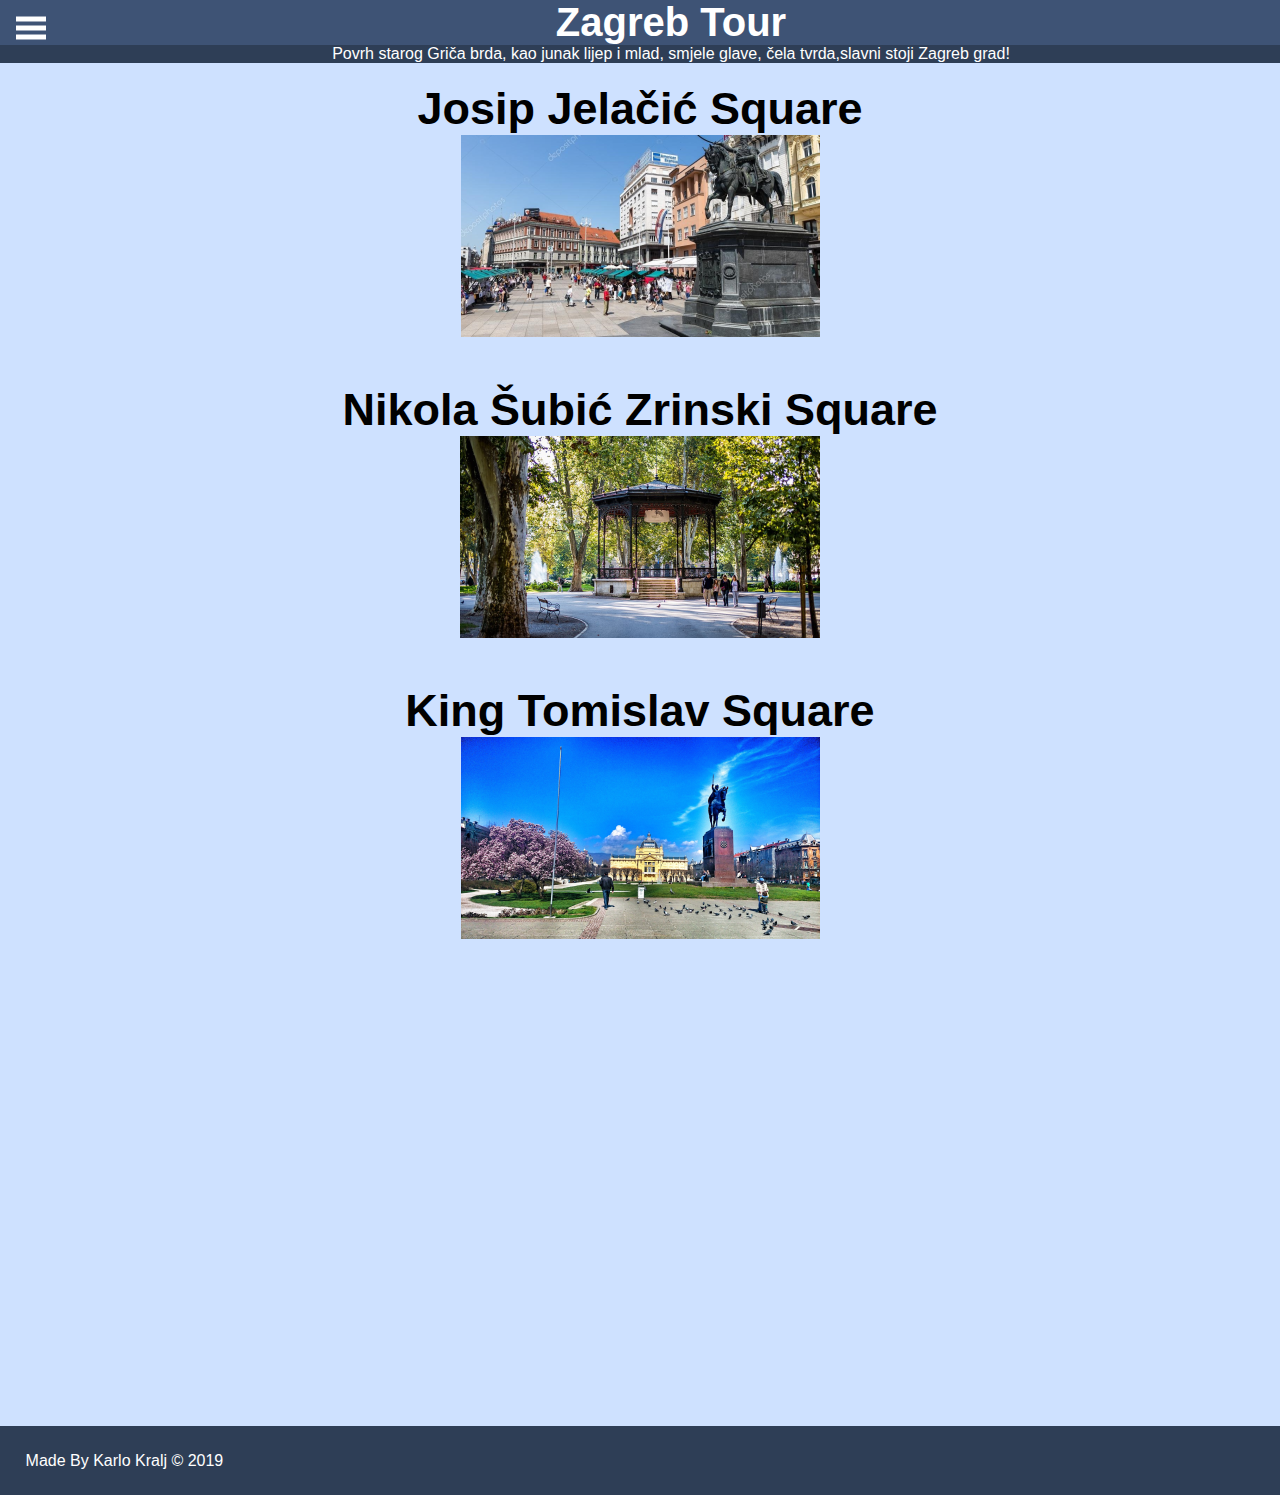
<file: index.html>
<!DOCTYPE html>
<html>
<head>
	<meta name="viewport" content="width=device-width, inital-scale=1.0">
	<link rel="stylesheet" type="text/css" href="./style/style.css">
	<title>Zagreb Tour | Home</title>
</head>

<body>
	<header>
		<div class = "heading1">
			<a href="#" onclick="openMenu()">
				<svg width="30" height="30">
					<path d="M0, 5 30, 5" stroke="#fff" stroke-width="5"/>
					<path d="M0, 14 30, 14" stroke="#fff" stroke-width="5"/>
					<path d="M0, 23 30, 23" stroke="#fff" stroke-width="5"/>
				</svg>
			</a>
			<h1 onclick="index()">Zagreb Tour</h1>
		</div>
	 	<div class = "head-bar">
			<p>Povrh starog Griča brda, kao junak lijep i mlad, smjele glave, čela tvrda,slavni stoji Zagreb grad!</p>
	 	</div>
	</header>

	<div id="side-menu" class="side-bar">
		<a href="#" class="btn-close" onclick="closeMenu()">&times;</a>
		<a href="#">History</a>
		<a href="#">Poetry</a>
		<a href="#">Museums</a>
	</div>

	<section class="container" id="main">
		<div class = "grid-container">
			<div class="grid-item">
				<h2>Josip Jelačić Square</h2>
				<img src="./images/trg.png" onclick="jelacic()">
			</div>
			<div class = "grid-item">
				<h2>Nikola Šubić Zrinski Square</h2>
				<img src="./images/zrinja.png" onclick="zrinski()">
			</div>
			<div class = "grid-item">
				<h2>King Tomislav Square</h2>
				<img src="./images/tomek.png" onclick="tomislav()">
			</div>
		</div>
	</section>
		<div id="space">

		</div>

	<footer class = "footer1">
		<p>Made By Karlo Kralj &copy; 2019</p>
	</footer>

<script src="./js/main.js"></script>
</body>
</html>
</file>
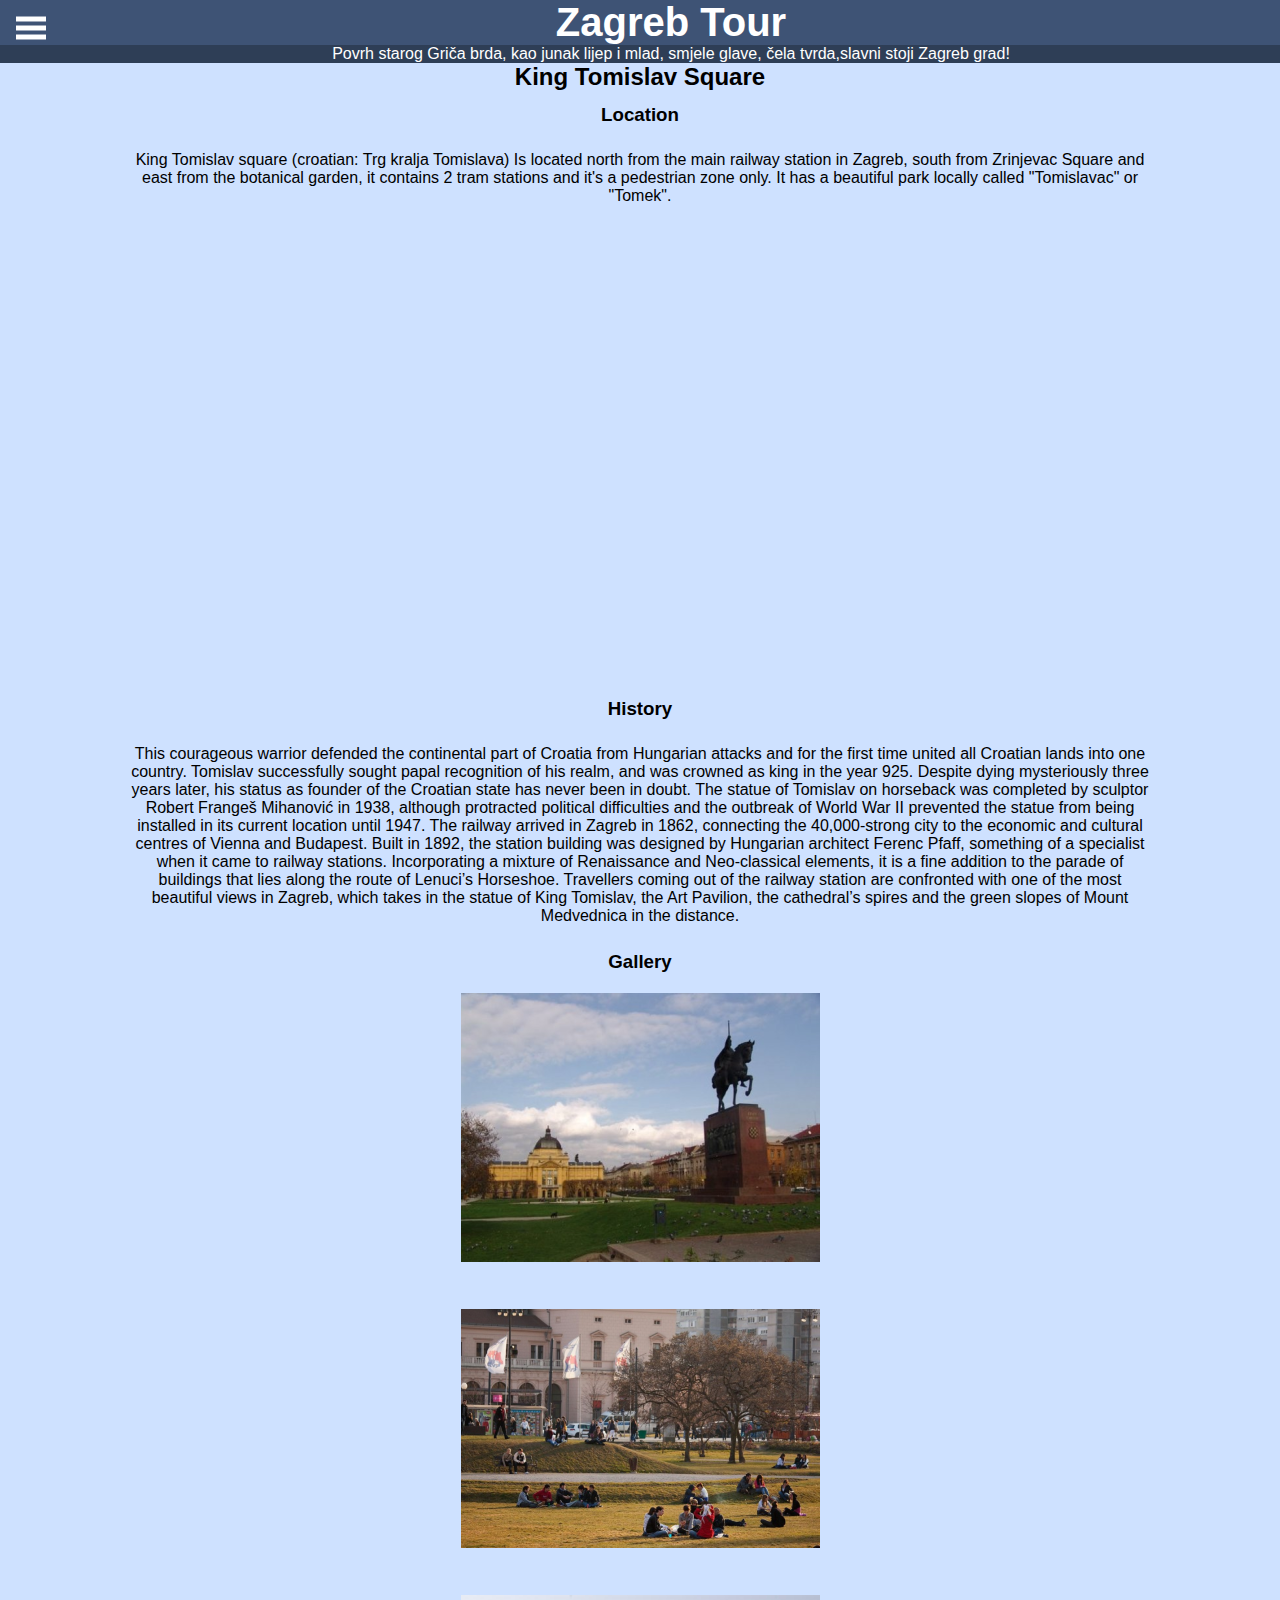
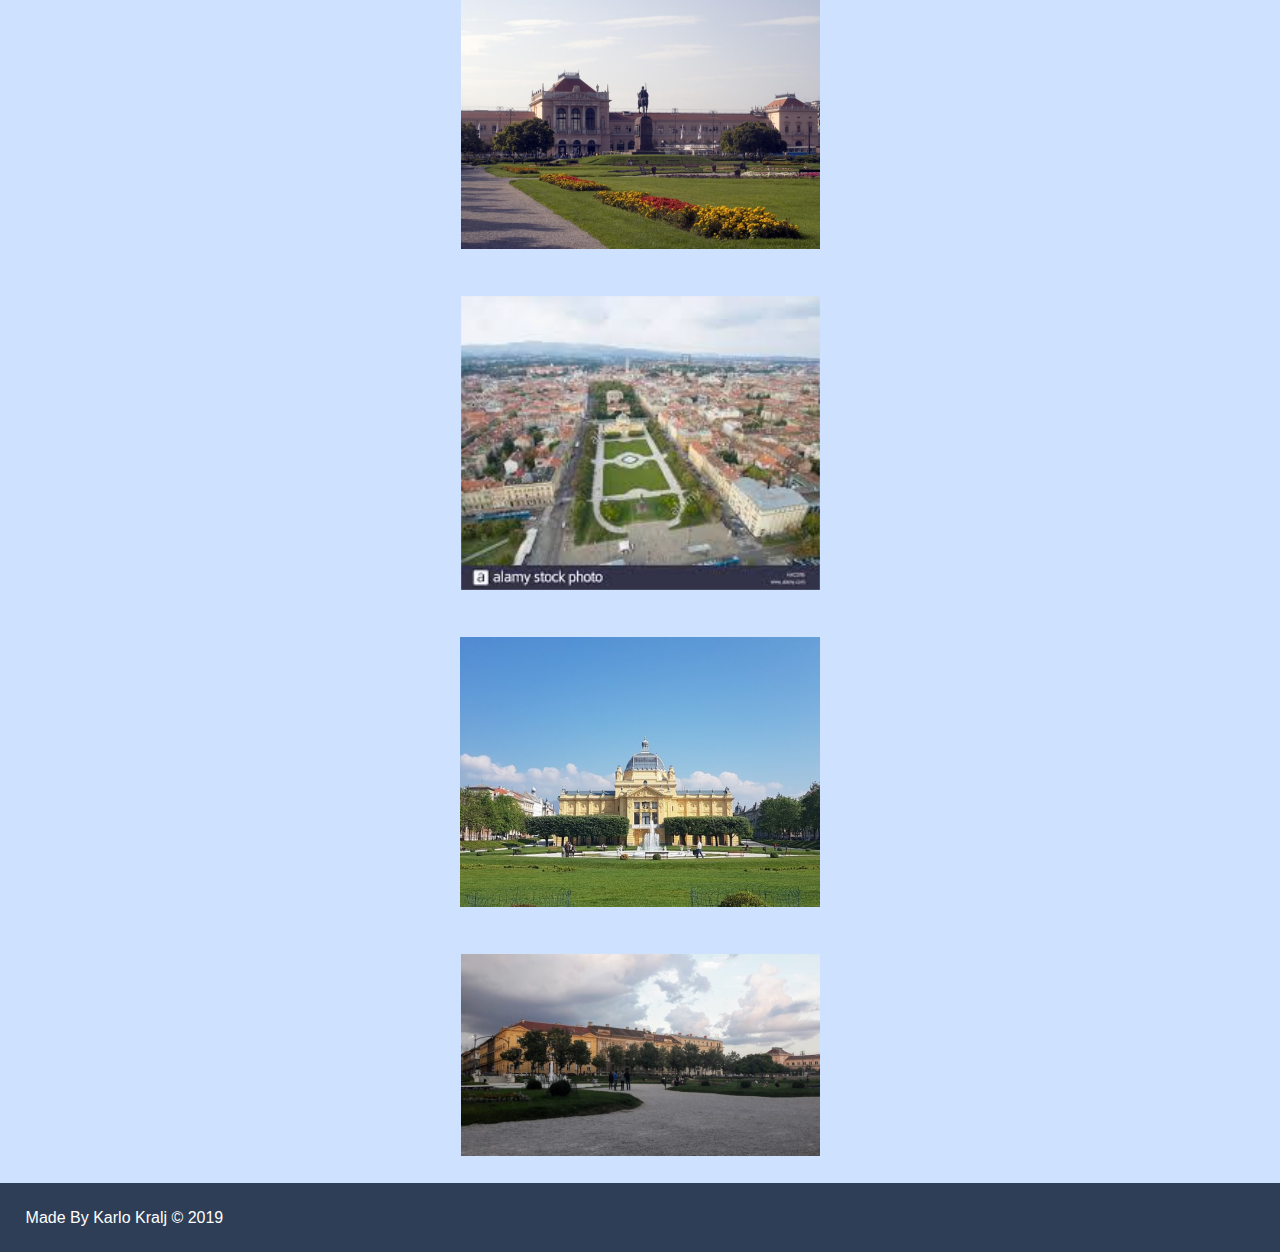
<file: tomek.html>
<!DOCTYPE html>
<html>
<head>
	<meta name="viewport" content="width=device-width, inital-scale=1.0">
	<link rel="stylesheet" type="text/css" href="./style/style.css">
	<title>Zagreb Tour | Kralja Tomislava</title>
</head>

<body>
	<header>
		<div class = "heading1">
			<a href="#" onclick="openMenu()">
				<svg width="30" height="30">
					<path d="M0, 5 30, 5" stroke="#fff" stroke-width="5"/>
					<path d="M0, 14 30, 14" stroke="#fff" stroke-width="5"/>
					<path d="M0, 23 30, 23" stroke="#fff" stroke-width="5"/>
				</svg>
			</a>
			<h1 onclick="index()">Zagreb Tour</h1>
		</div>
		<div class = "head-bar">
			<p>Povrh starog Griča brda, kao junak lijep i mlad, smjele glave, čela tvrda,slavni stoji Zagreb grad!</p>
		</div>
	</header>
		
	<div id="side-menu" class="side-bar">
		<a href="#" class="btn-close" onclick="closeMenu()">&times;</a>
		<a href="#">History</a>
		<a href="#">Poetry</a>
		<a href="#">Museums</a>
	</div>
	
	<section class = "container">
		<h2>King Tomislav Square</h2>
		<h3>Location</h3>
		<div class="text-box">
			<p>King Tomislav square (croatian: Trg kralja Tomislava) Is located north from the main railway station in Zagreb, south from Zrinjevac Square and east from the botanical garden,
				it contains 2 tram stations and it's a pedestrian zone only. It has a beautiful park locally called "Tomislavac" or "Tomek".
			</p>
		</div>
		<div class="map">
				<iframe src="https://www.google.com/maps/embed?pb=!1m18!1m12!1m3!1d2781.295463054635!2d15.976527515892846!3d45.80534077910646!2m3!1f0!2f0!3f0!3m2!1i1024!2i768!4f13.1!3m3!1m2!1s0x4765d6f850400275%3A0x7300798311973397!2sTrg+kralja+Tomislava!5e0!3m2!1shr!2shr!4v1554058125393!5m2!1shr!2shr" width="600" height="450" frameborder="0" style="border:0" allowfullscreen></iframe>
		</div>	
		<h3>History</h3>
		<div class="text-box">
			<p>This courageous warrior defended the continental part of Croatia from Hungarian attacks and for the first time united all Croatian lands into one country. 
				Tomislav successfully sought papal recognition of his realm, and was crowned as king in the year 925. Despite dying mysteriously three years later, his status as founder of the Croatian state has never been in doubt.
				The statue of Tomislav on horseback was completed by sculptor Robert Frangeš Mihanović in 1938, although protracted political difficulties and the outbreak of World War II prevented the statue from being installed in its
				current location until 1947.

				The railway arrived in Zagreb in 1862, connecting the 40,000-strong city to the economic and cultural centres of Vienna and Budapest.
				Built in 1892, the station building was designed by Hungarian architect Ferenc Pfaff, something of a specialist when it came to railway stations.
				Incorporating a mixture of Renaissance and Neo-classical elements, it is a fine addition to the parade of buildings that lies along the route of Lenuci’s Horseshoe.
				Travellers coming out of the railway station are confronted with one of the most beautiful views in Zagreb, which takes in the statue of King Tomislav, the Art Pavilion, 
				the cathedral’s spires and the green slopes of Mount Medvednica in the distance.
		</div>
		<h3>Gallery</h3>
		<div class="gallery">
			<div class="grid-container">
				<div class="grid-item">
					<img src="./images/tomek1.png" alt="Could not load :(">
				</div>
				<div class="grid-item">
					<img src="./images/tomek2.png" alt="Could not load :(">
				</div>
				<div class="grid-item">
					<img src="./images/tomek3.png" alt="Could not load :(">
				</div>
				<div class="grid-item">
					<img src="./images/tomek4.png" alt="Could not load :(">
				</div>
				<div class="grid-item">
					<img src="./images/tomek5.png" alt="Could not load :(">
				</div>
				<div class="grid-item">
					<img src="./images/tomek6.png" alt="Could not load :(">
				</div>
			</div>
		</div>
	</section>
	
	<footer class="footer1">
		<p>Made By Karlo Kralj &copy; 2019</p>
	</footer>
	<script src="./js/main.js"></script>
</body>
</html>
</file>
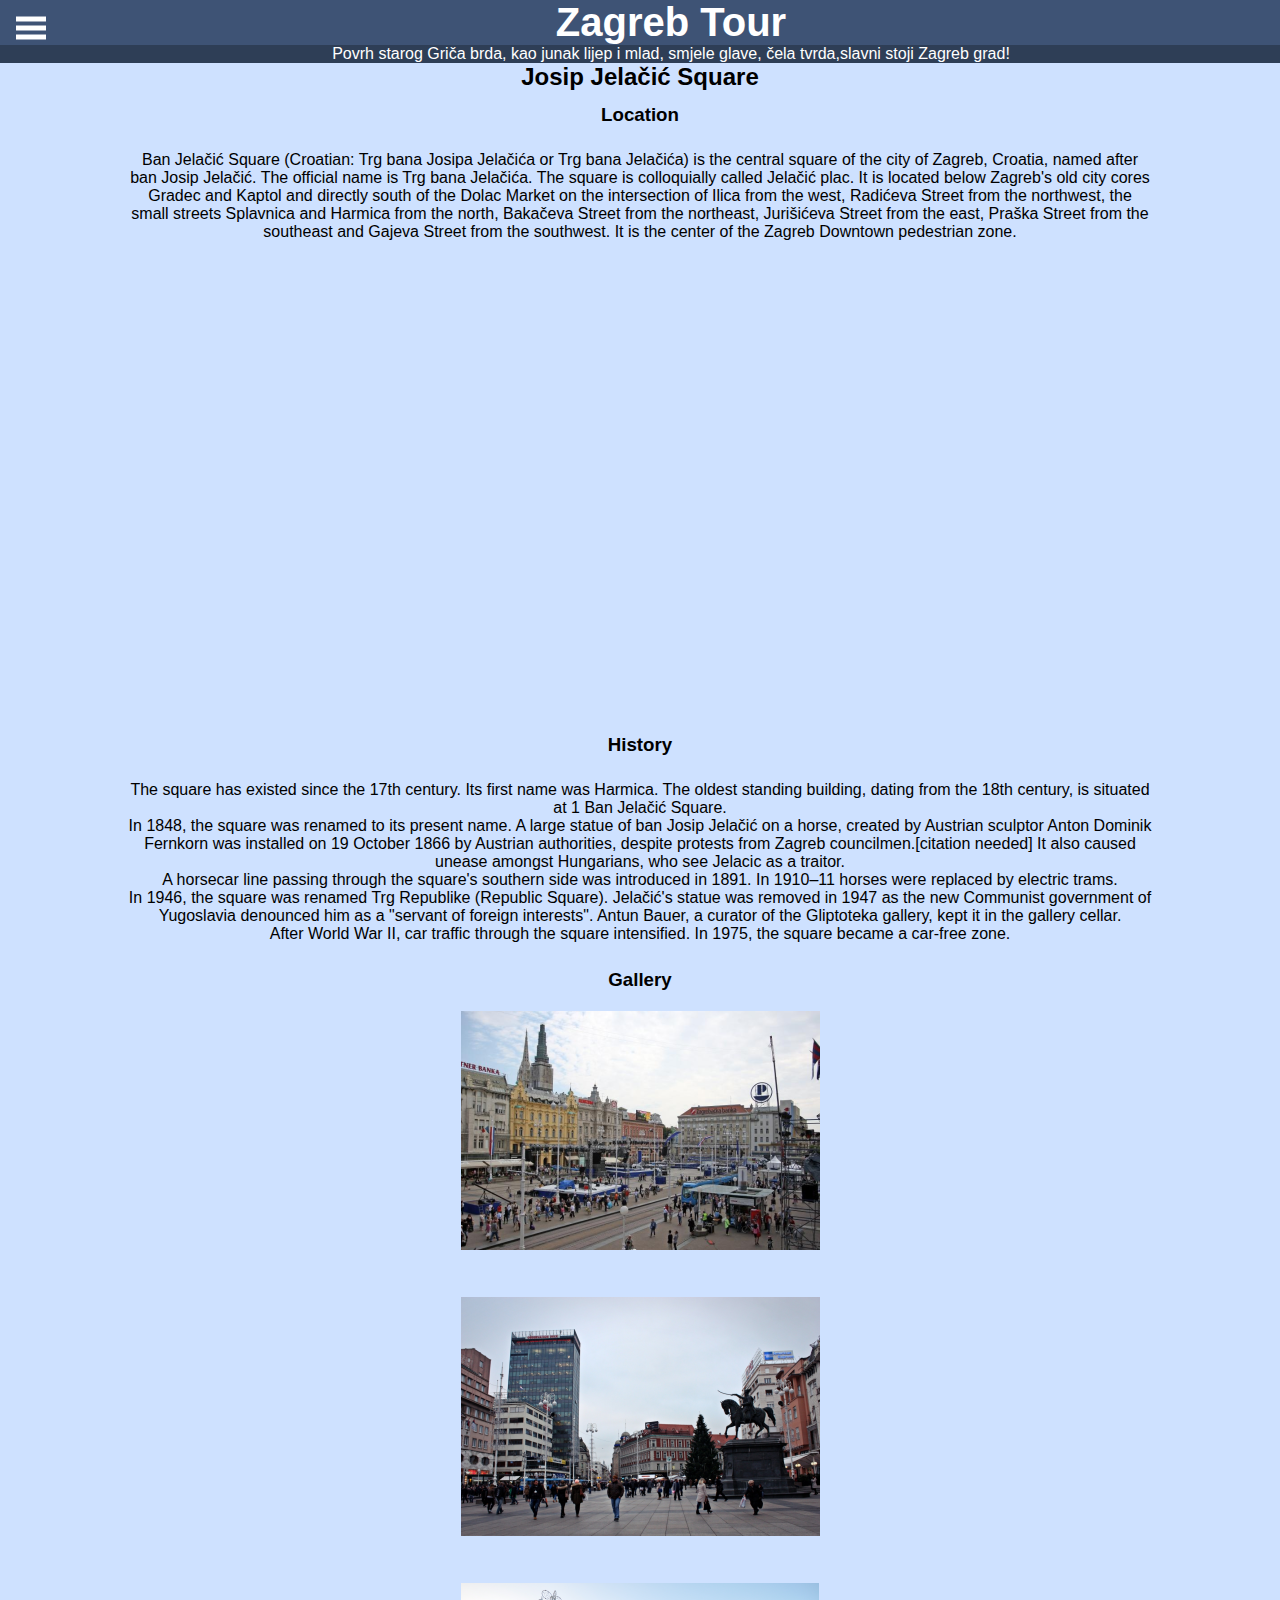
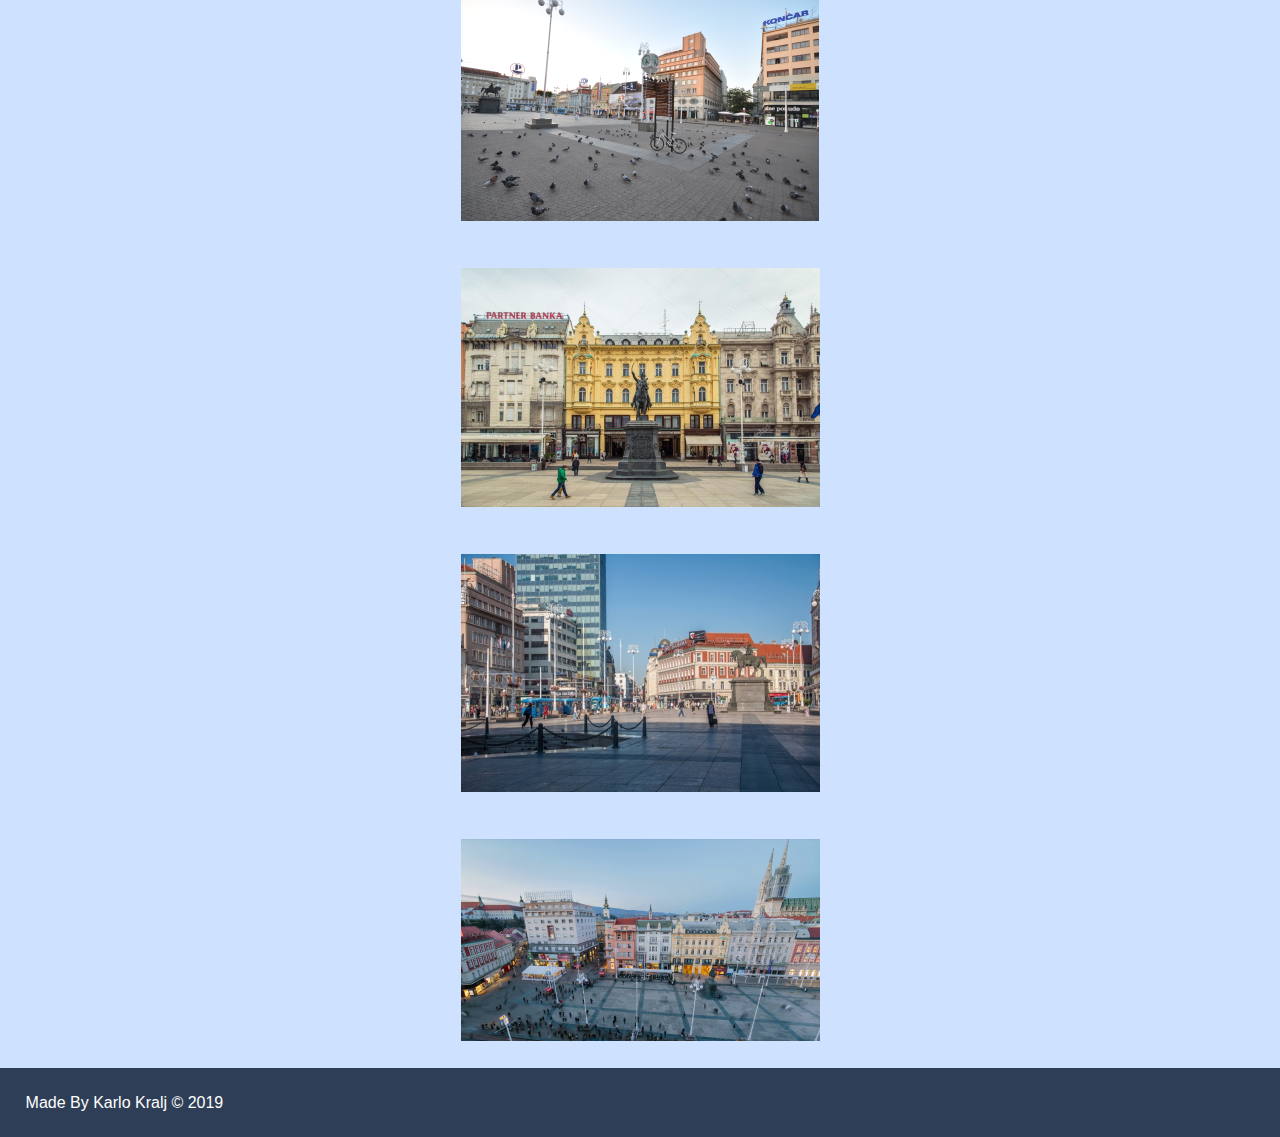
<file: trg.html>
<!DOCTYPE html>
<html>
<head>
	<meta name="viewport" content="width=device-width, inital-scale=1.0">
	<link rel="stylesheet" type="text/css" href="./style/style.css">
	<title>Zagreb Tour | Bana Josipa Jelačića</title>
</head>

<body>
	<header>
		<div class = "heading1">
			<a href="#" onclick="openMenu()">
				<svg width="30" height="30">
					<path d="M0, 5 30, 5" stroke="#fff" stroke-width="5"/>
					<path d="M0, 14 30, 14" stroke="#fff" stroke-width="5"/>
					<path d="M0, 23 30, 23" stroke="#fff" stroke-width="5"/>
				</svg>
			</a>
			<h1 onclick="index()">Zagreb Tour</h1>
		</div>
		<div class = "head-bar">
			<p>Povrh starog Griča brda, kao junak lijep i mlad, smjele glave, čela tvrda,slavni stoji Zagreb grad!</p>
		</div>
	</header>
		
	<div id="side-menu" class="side-bar">
		<a href="#" class="btn-close" onclick="closeMenu()">&times;</a>
		<a href="#">History</a>
		<a href="#">Poetry</a>
		<a href="#">Museums</a>
	</div>

	<section class = "container">
		<h2>Josip Jelačić Square</h2>
		<h3>Location</h3>
		<div class="text-box">
			<p>Ban Jelačić Square (Croatian: Trg bana Josipa Jelačića or Trg bana Jelačića) is the central square of the city of Zagreb, Croatia, named after ban Josip Jelačić. The official name is Trg bana Jelačića.
				The square is colloquially called Jelačić plac. 
				It is located below Zagreb's old city cores Gradec and Kaptol and directly south of the Dolac Market on the intersection of Ilica from the west, Radićeva Street from the northwest, 
				the small streets Splavnica and Harmica from the north, Bakačeva Street from the northeast, Jurišićeva Street from the east, Praška Street from the southeast and Gajeva Street from the southwest.
				It is the center of the Zagreb Downtown pedestrian zone.</p>
		</div>
		<div class="map">
			<iframe src="https://www.google.com/maps/embed?pb=!1m18!1m12!1m3!1d2780.9120364852206!2d15.975835666869234!3d45.81302003343484!2m3!1f0!2f0!3f0!3m2!1i1024!2i768!4f13.1!3m3!1m2!1s0x4765d6fdc2523427%3A0x38ba0548d814fdc9!2sTrg+bana+Josipa+Jela%C4%8Di%C4%87a%2C+10000%2C+Zagreb!5e0!3m2!1shr!2shr!4v1554043910372!5m2!1shr!2shr" width="600" height="450" frameborder="0" style="border:0" allowfullscreen></iframe>
		</div>	
		<h3>History</h3>
		<div class="text-box">
			<p>The square has existed since the 17th century. Its first name was Harmica. The oldest standing building, dating from the 18th century, is situated at 1 Ban Jelačić Square.
				<br>
					In 1848, the square was renamed to its present name. A large statue of ban Josip Jelačić on a horse, created by Austrian sculptor Anton Dominik Fernkorn was installed on 19 October 1866 by Austrian authorities,
					 despite protests from Zagreb councilmen.[citation needed] It also caused unease amongst Hungarians, who see Jelacic as a traitor.
					<br>
					A horsecar line passing through the square's southern side was introduced in 1891. In 1910–11 horses were replaced by electric trams.
					<br>
					In 1946, the square was renamed Trg Republike (Republic Square). Jelačić's statue was removed in 1947 as the new Communist government of Yugoslavia denounced him as a "servant of foreign interests".
					 Antun Bauer, a curator of the Gliptoteka gallery, kept it in the gallery cellar.
					<br>
					After World War II, car traffic through the square intensified. In 1975, the square became a car-free zone.</p>
		</div>
		<h3>Gallery</h3>
		<div class="gallery">
			<div class="grid-container">
				<div class="grid-item">
					<img src="./images/trg1.png" alt="Could not load :(">
				</div>
				<div class="grid-item">
					<img src="./images/trg2.png" alt="Could not load :(">
				</div>
				<div class="grid-item">
					<img src="./images/trg3.png" alt="Could not load :(">
				</div>
				<div class="grid-item">
					<img src="./images/trg4.png" alt="Could not load :(">
				</div>
				<div class="grid-item">
					<img src="./images/trg5.png" alt="Could not load :(">
				</div>
				<div class="grid-item">
					<img src="./images/trg6.png" alt="Could not load :(">
				</div>
			</div>
		</div>
	</section>

	<footer class="footer1">
			<p>Made By Karlo Kralj &copy; 2019</p>
	</footer>
	<script src="./js/main.js"></script>
</body>
</html>
</file>
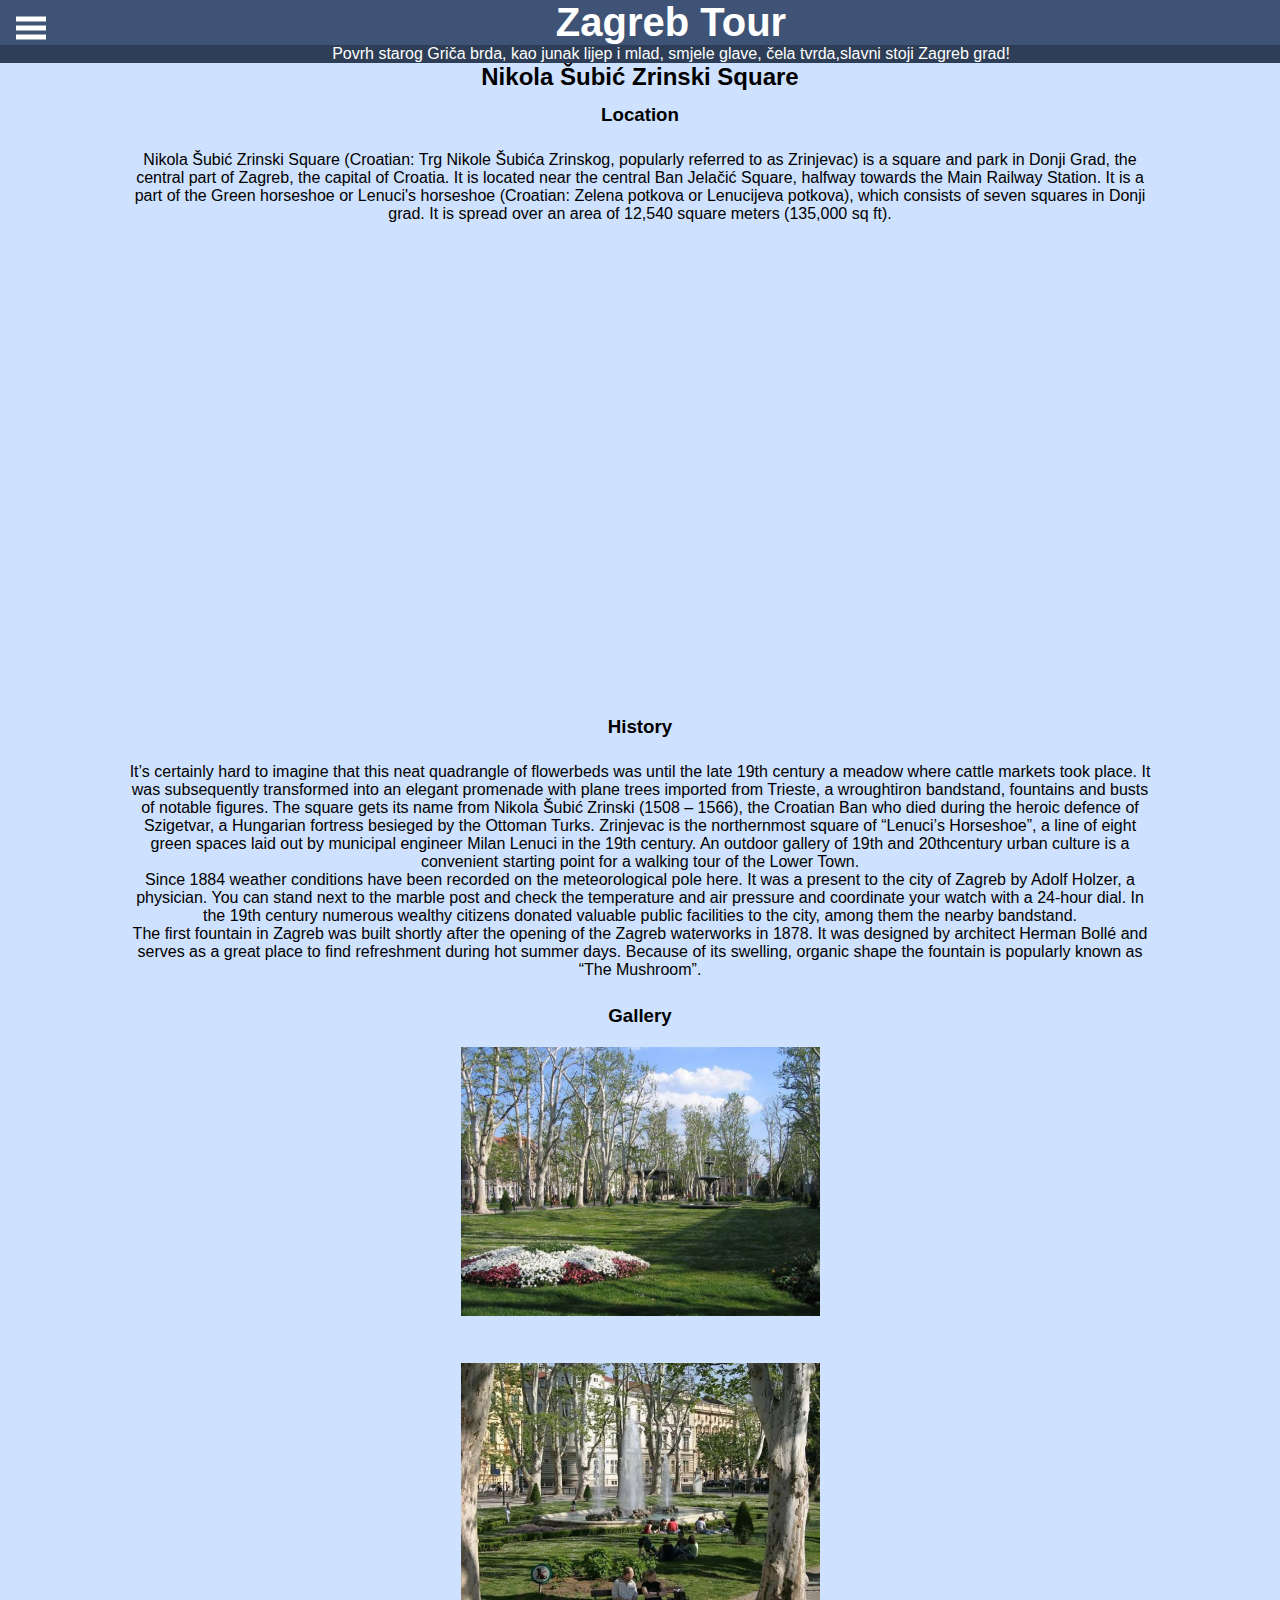
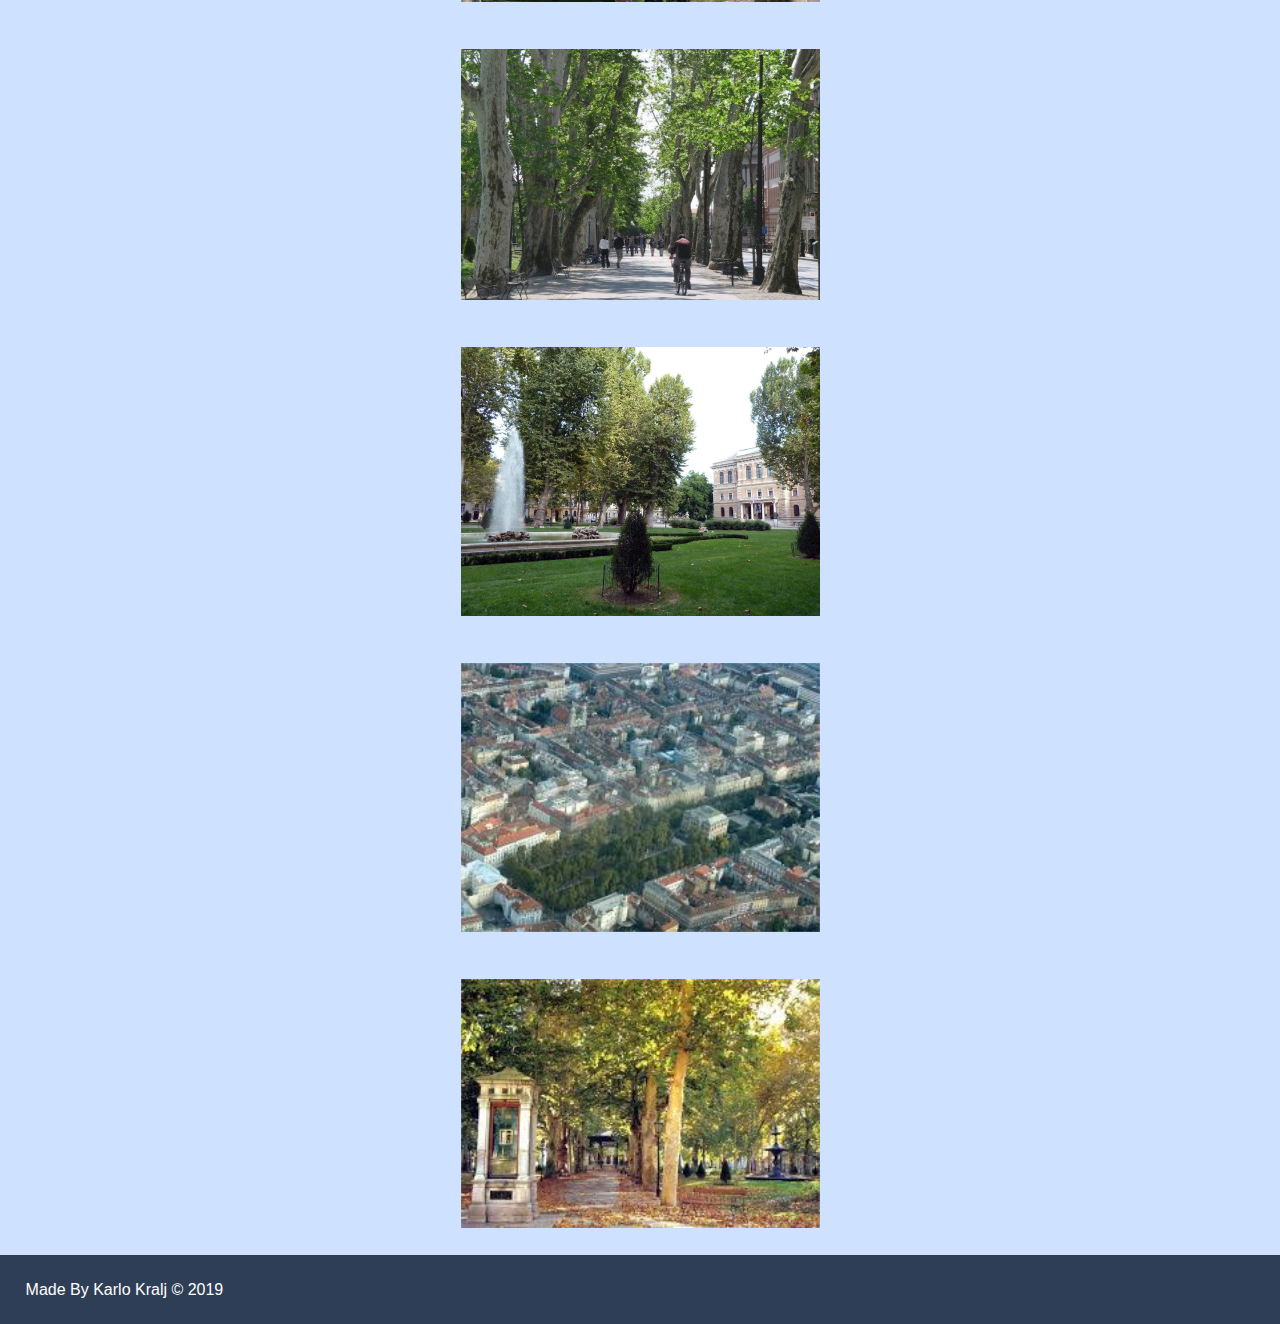
<file: zrinja.html>
<!DOCTYPE html>
<html>
<head>
	<meta name="viewport" content="width=device-width, inital-scale=1.0">
	<link rel="stylesheet" type="text/css" href="./style/style.css">
	<title>Zagreb Tour | Nikole Šubića Zrinskog</title>
</head>

<body>
	<header>
		<div class = "heading1">
			<a href="#" onclick="openMenu()">
				<svg width="30" height="30">
					<path d="M0, 5 30, 5" stroke="#fff" stroke-width="5"/>
					<path d="M0, 14 30, 14" stroke="#fff" stroke-width="5"/>
					<path d="M0, 23 30, 23" stroke="#fff" stroke-width="5"/>
				</svg>
			</a>
			<h1 onclick="index()">Zagreb Tour</h1>
		</div>
		<div class = "head-bar">
			<p>Povrh starog Griča brda, kao junak lijep i mlad, smjele glave, čela tvrda,slavni stoji Zagreb grad!</p>
		</div>
	</header>
		
	<div id="side-menu" class="side-bar">
		<a href="#" class="btn-close" onclick="closeMenu()">&times;</a>
		<a href="#">History</a>
		<a href="#">Poetry</a>
		<a href="#">Museums</a>
	</div>

	<section class = "container">
		<h2>Nikola Šubić Zrinski Square</h2>
		<h3>Location</h3>
		<div class="text-box">
			<p>Nikola Šubić Zrinski Square (Croatian: Trg Nikole Šubića Zrinskog, popularly referred to as Zrinjevac) is a square and park in Donji Grad, the central part of Zagreb, the capital of Croatia. 
				It is located near the central Ban Jelačić Square, halfway towards the Main Railway Station. It is a part of the Green horseshoe or Lenuci's horseshoe (Croatian: Zelena potkova or Lenucijeva potkova),
				which consists of seven squares in Donji grad. It is spread over an area of 12,540 square meters (135,000 sq ft).
			</p>
		</div>
		<div class="map">
			<iframe src="https://www.google.com/maps/embed?pb=!1m18!1m12!1m3!1d2781.038336162419!2d15.976750315827875!3d45.81049061829018!2m3!1f0!2f0!3f0!3m2!1i1024!2i768!4f13.1!3m3!1m2!1s0x4765d6feb8fccadd%3A0xfbb3367533232e5b!2sZrinjevac%2C+10000%2C+Zagreb!5e0!3m2!1shr!2shr!4v1554059588465!5m2!1shr!2shr" width="600" height="450" frameborder="0" style="border:0" allowfullscreen></iframe>
		</div>	
		<h3>History</h3>
		<div class="text-box">
			<p>It’s certainly hard to imagine that this neat quadrangle of flowerbeds was until the late 19th century a meadow where cattle markets took place. 
				It was subsequently transformed into an elegant promenade with plane trees imported from Trieste, a wroughtiron bandstand, fountains and busts of notable figures. 
				The square gets its name from Nikola Šubić Zrinski (1508 – 1566), the Croatian Ban who died during the heroic defence of Szigetvar, a Hungarian fortress besieged by the Ottoman Turks. 
				Zrinjevac is the northernmost square of “Lenuci’s Horseshoe”, a line of eight green spaces laid out by municipal engineer Milan Lenuci in the 19th century. 
				An outdoor gallery of 19th and 20thcentury urban culture is a convenient starting point for a walking tour of the Lower Town.
					<br>
				Since 1884 weather conditions have been recorded on the meteorological pole here.
				 It was a present to the city of Zagreb by Adolf Holzer, a physician. 
				 You can stand next to the marble post and check the temperature and air pressure and coordinate your watch with a 24-hour dial. 
				 In the 19th century numerous wealthy citizens donated valuable public facilities to the city, among them the nearby bandstand.
					<br>
				The first fountain in Zagreb was built shortly after the opening of the Zagreb waterworks in 1878. 
				It was designed by architect Herman Bollé and serves as a great place to find refreshment during hot summer days. 
				Because of its swelling, organic shape the fountain is popularly known as “The Mushroom”.
		</div>
		<h3>Gallery</h3>
		<div class="gallery">
			<div class="grid-container">
				<div class="grid-item">
					<img src="./images/zrinja1.png" alt="Could not load :(">
				</div>
				<div class="grid-item">
					<img src="./images/zrinja2.png" alt="Could not load :(">
				</div>
				<div class="grid-item">
					<img src="./images/zrinja3.png" alt="Could not load :(">
				</div>
				<div class="grid-item">
					<img src="./images/zrinja4.png" alt="Could not load :(">
				</div>
				<div class="grid-item">
					<img src="./images/zrinja5.png" alt="Could not load :(">
				</div>
				<div class="grid-item">
					<img src="./images/zrinja6.png" alt="Could not load :(">
				</div>
			</div>
		</div>
	</section>
			
	<footer class="footer1">
		<p>Made By Karlo Kralj &copy; 2019</p>
	</footer>
<script src="./js/main.js"></script>
</body>
</html>
</file>
<file: style/style.css>
*{
	margin: 0;
	padding: 0;
	border: 0;
	box-sizing: border-box;
}
a{
	text-decoration: none;
}

a:visited{
	color: white;
}

body{
	font-family: "Arial", sans-serif;
	background-color: rgb(206, 225, 255);
}

h3{
	text-align: center;
	margin-top: 1%;
}

.heading1 a{
	float: left;
	padding: 14px 16px;
	border: 0;
	display: block;
	
}

.heading1{
	padding: 0;
	background-color: rgb(62, 83, 117);
	border: 0;
	width: 960px;
	margin: 0 auto;

}


.heading1 h1{
	color: white;
	font-size: 40px;
	text-align: center;
	border: 0;
	margin: 0;
	display: block;
	cursor: pointer;
}

.head-bar{
	background-color: rgb(46, 62, 86);
	border: 0;
	color: #fff;
	text-align: center;
	width: 960px;
	margin: 0 auto;
}

.head-bar p{
	margin: 0;
	padding: 0;
}

.container{
	width: 960px;
	margin: 0px auto;
}

.container h2{
	text-align: center;
}

.grid-container {
	display: grid;
	grid-template-columns: auto;
	padding:0px;
	width: 960px;
	margin: 0 auto;
	border: 0;
}

.grid-item {
	padding: 20px;
	font-size: 30px;
	text-align: center;
}

.grid-item:hover{
	background-color: rgb(56, 68, 89);
	color: white;
}

.grid-item h2{
	cursor: pointer;
}

.grid-item img{
	cursor: pointer;
}

.text-box{	
	text-align: center;
	margin: 2% 10% 2% 10%;
	float: left;
}

.map {
	width: 60%;   
	margin: 0 auto;
  }

.footer{
	padding: 2%;
	color: #fff;
	background-color:rgb(46, 62, 86) ;
	position: absolute;
	bottom: 0;
	width: 960px;
	margin: 0 auto;
}

.footer1{
	padding: 2%;
	color: #fff;
	background-color:rgb(46, 62, 86);
	width: 960px;
	margin: 0 auto;
}
#space{
	height: 460px;
	width:960px;
	margin:	0 auto;
}

.side-bar{
	height:100%;
	width: 0;
	position: fixed;
	z-index: 1;
	top: 0;
	left: 0;
	background-color: rgb(56, 68, 89);
	overflow-x: hidden;
	padding-top: 60px;
	transition: 0.5s;
}

.side-bar a{
	padding: 10px 10px 10px 30px;
	text-decoration: none;
	font-size: 22px;
	color: white;
	display: block;
}

.side-bar a:hover{
	color: lightgray;
}

.side-bar .btn-close{
	position: absolute;
	top: 0;
	right: 22px;
	font-size: 36;
	margin-left: 50px;
}

@media screen and (min-width:960px){
	.heading1{
		width:100%;
	}
	.head-bar{
		width: 100%;
	}
	.container{
		width: 100%;
	}
	.footer{
		width: 100%;
	}
	.footer1{
		width:100%;
	}
}

@media screen and (min-width: 1450px){
	.grid-container{
		grid-template-columns: auto auto auto;
		margin-right: 600px;
	}
	.map{
		width: 30%;
	}
}
</file>
